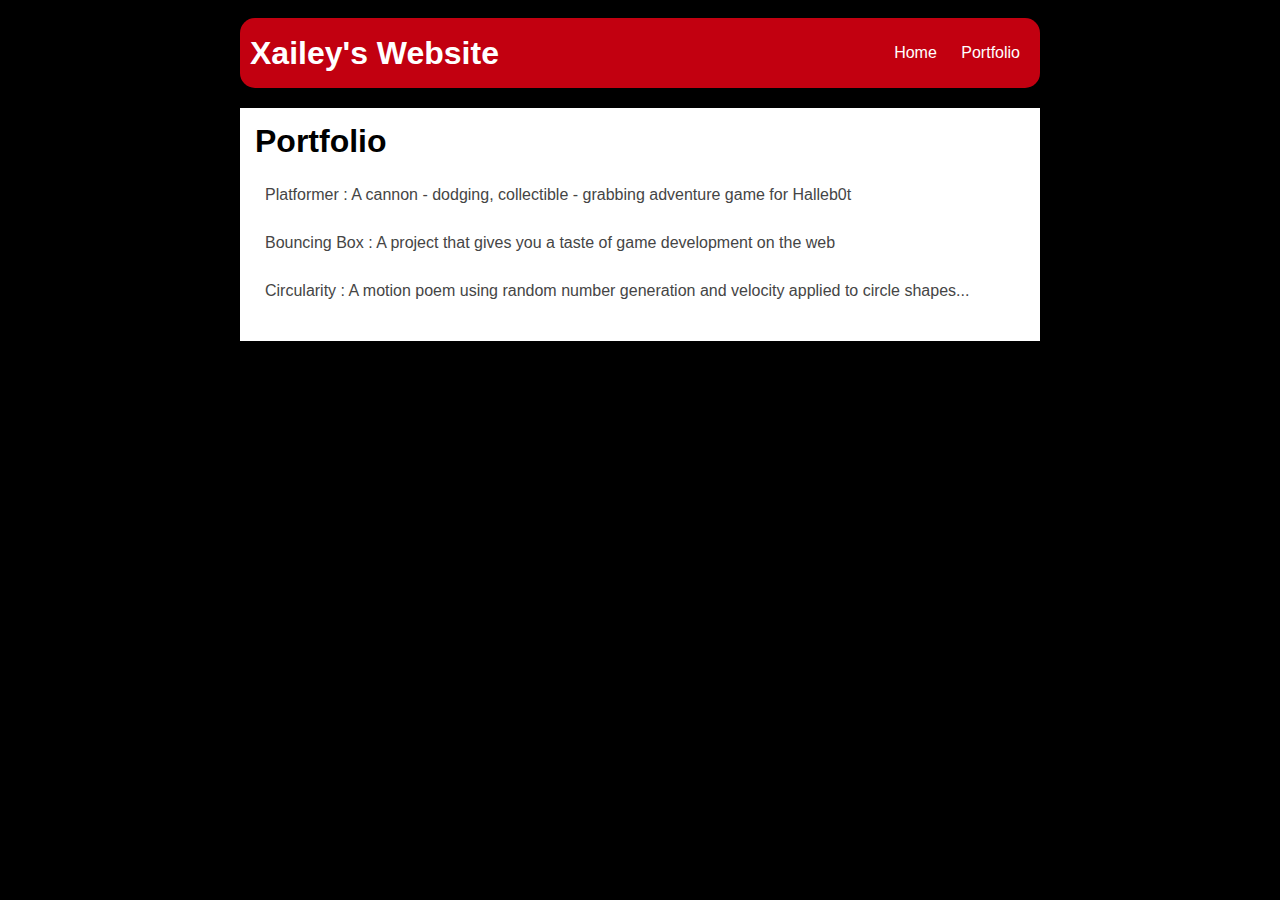
<file: portfolio.html>
<!DOCTYPE html>
<html>
  <head>
    <title>Xailey's Website</title>
    <link rel="stylesheet" href="style.css" />
  </head>
  <body>
    <div id="all-contents">
      <nav>
        <h1>Xailey's Website</h1>
        <ul id="nav-ul">
          <li class="nav-li">
            <a class="nav-a" href="index.html">Home</a>
          </li>
          <li class="nav-li">
            <a class="nav-a" href="portfolio.html">Portfolio</a>
          </li>
        </ul>
      </nav>
      <main>
        <div class="content">
          <h1>Portfolio</h1>
          <ul id="portfolio">
            <li>
              <a href="projects/platformer/"
                >Platformer : A cannon - dodging, collectible - grabbing
                adventure game for Halleb0t</a
              >
            </li>
            <li>
              <a href="projects/bouncing-box/"
                >Bouncing Box : A project that gives you a taste of game
                development on the web
              </a>
            </li>
            <li>
              <a href="projects/circularity/"
                >Circularity : A motion poem using random number generation and
                velocity applied to circle shapes...</a
              >
            </li>
          </ul>
        </div>
      </main>
    </div>
  </body>
</html>
</file>
<file: style.css>
body {
  background: rgb(0, 0, 0);
  color: rgb(45, 45, 45);
  padding: 10px;
  font-family: "Franklin Gothic Medium", "Arial Narrow", Arial, sans-serif;
}
#all-contents {
  max-width: 800px;
  margin: auto;
}

/* navigation menu */
nav {
  background: rgb(194, 0, 16);
  margin: 0 auto;
  margin-bottom: 20px;
  display: flex;
  padding: 10px;
  border-radius: 15px;
}
h1 {
  display: flex;
  align-items: center;
  color: white;
  flex: 1;
  margin: 0;
}
#nav-ul {
  list-style-image: none;
}
.nav-li {
  display: inline-block;
  padding: 0 10px;
}
a {
  text-decoration: none;
  color: #fff;
}

/* main container area beneath menu */
main {
  background: rgb(255, 255, 255);
  display: flex;
}
.sidebar {
  margin-right: 25px;
  padding: 10px;
}
.sidebar-img {
  width: 200px;
}
.content {
  flex: 1;
  padding: 15px;
}

/* portfolio styles */
#interests {
  border: 2px rgb(194, 0, 16) solid;
  padding: 8px;
  border-radius: 15px 50px 30px;
}
h2,
h3 {
  margin: 0px;
}
.content h1 {
  color: black;
}

#portfolio {
  list-style-type: none;
  padding-left: 0;
}

#portfolio li {
  background: #fff;
  padding: 10px;
  border-radius: 10px;
  margin-bottom: 10px;
}

#portfolio li:hover {
  background: #eee;
}

#portfolio a {
  text-decoration: none;
  color: #454545;
}
/* responsive web design */
@media screen and (min-width: 120px) and (max-width: 1080px) {
  main {
    height: 100ch;
    zoom: 1.5;
    display: grid;
  }

  h1 {
    font-size: 44px;
  }

  h2 {
    font-size: 42px;
  }

  h3 {
    font-size: 36px;
  }

  #all-contents {
    height: 100ch;
    margin: none;
  }

  a {
    font-size: 42px;
  }

  .sidebar {
    margin-right: 0px;
    justify-content: center;
    align-items: center;
  }

  .sidebar-img {
    width: 100%;
  }

  p,
  li {
    font-size: 24px;
  }

  .content {
    align-content: center;
    justify-content: center;
  }
}
</file>
